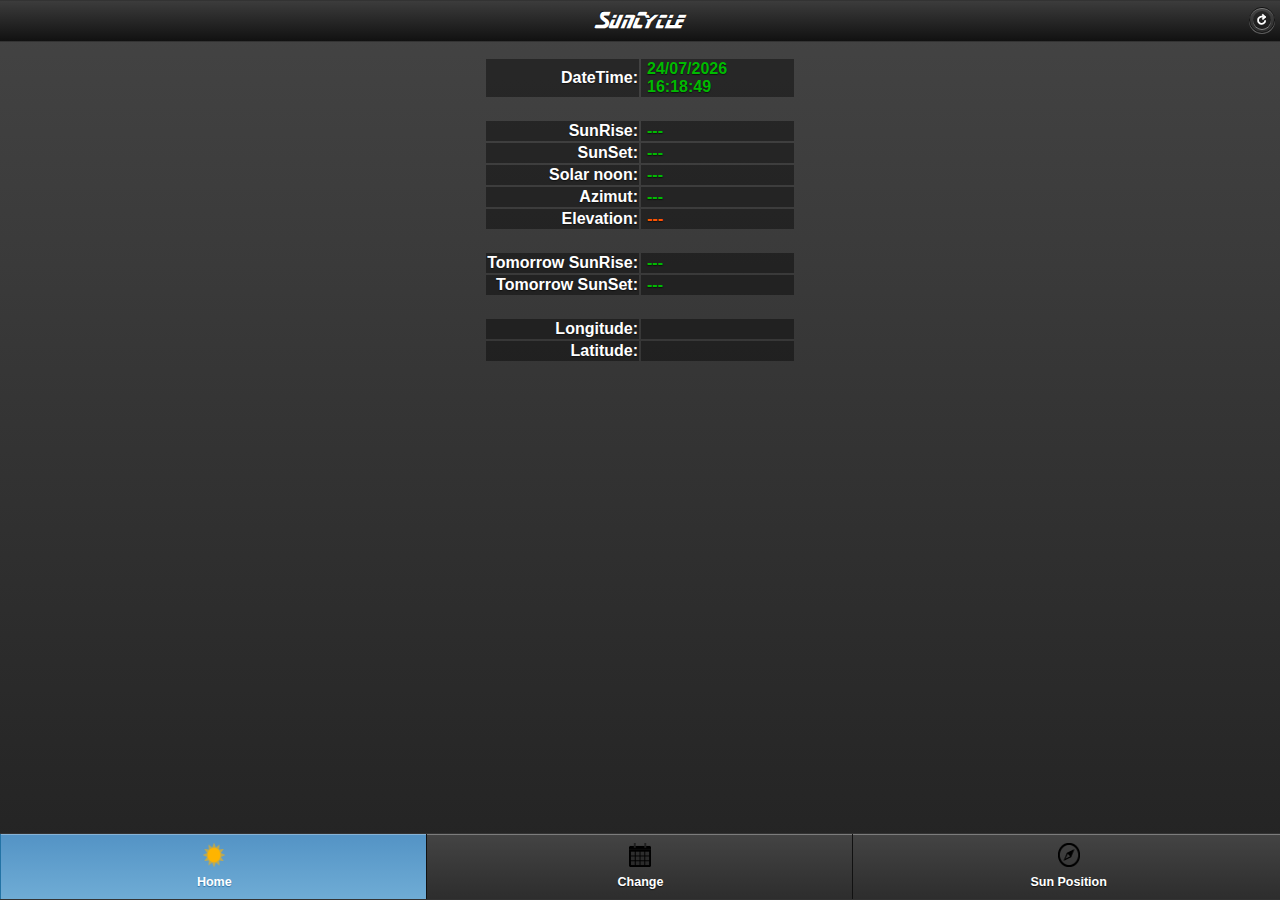
<file: assets/www/index.html>
<!DOCTYPE html>

<html>
  <head>
    <title>SunCycle</title>
    
    <meta charset="utf-8" />
    <meta name="viewport" content="width=device-width, initial-scale=1">
    <link rel="stylesheet" href="css/jquery.mobile-1.2.0.min.css" />
    <link rel="stylesheet" href="css/jquery.mobile.datebox.css" />
    <link href="css/style.css" rel="stylesheet" type="text/css"/>

    <script type="text/javascript" charset="utf-8">
      console = { log: function () {} };
      window.JSON = null;

      var myScroll;
      var language = 'en';
      var reload_timer = {};
      var timeruTime = 0;
      var lw = 11.09845; // longitude west: W is positive, E is negative
      var Phi = 43.51321; // North latitude: N is positive, S is negative
      var gps_valid = false;
      var orig_lw = lw, orig_Phi = Phi;
      var config = { alarm: 0, alarm_time: 0, alarm_disarmed: false };
      var sunmaptimer = null;
    </script>

    <script src="cordova-2.3.0.js" charset="utf-8"></script>
    <script src="jquery-1.8.3.min.js" charset="utf-8"></script>
    <script src="json2.js" charset="utf-8"></script>
    <script src="multilingua.js" charset="utf-8"></script>
    <script src="utimer.js" charset="utf-8"></script>
    <script src="core.js" charset="utf-8"></script>
    <script src="lawnchair-0.6.1.min.js" charset="utf-8"></script>
    <script src="jQueryRotateCompressed.2.2.js" charset="utf-8"></script>
    <script src="raphael-min.js" charset="utf-8"></script>

    <style>

      .nav-glyphish .ui-btn .ui-icon {
        border-radius: 0 0 0 0 !important;
        box-shadow: none !important;
        height: 30px !important;
        margin-left: -15px !important;
        width: 30px !important;
      }

      .nav-glyphish .ui-btn .ui-btn-inner {
        padding-top: 40px !important;
      }

      [name=btn_home] .ui-icon {
        background-attachment: scroll;
        background-clip: border-box;
        background-color: transparent;
        background-image: url("img/171-sun.png");
        background-origin: padding-box;
        background-position: 50% 50%;
        background-repeat: no-repeat;
        background-size: 22px 24px;
      }

      [name=btn_choosedate] .ui-icon {
        background-attachment: scroll;
        background-clip: border-box;
        background-color: transparent;
        background-image: url("img/83-calendar.png");
        background-origin: padding-box;
        background-position: 50% 50%;
        background-repeat: no-repeat;
        background-size: 22px 24px;
      }

/*      [name=btn_compass] .ui-icon {
        background-attachment: scroll;
        background-clip: border-box;
        background-color: transparent;
        background-image: url("img/19-gear.png");
        background-origin: padding-box;
        background-position: 50% 50%;
        background-repeat: no-repeat;
        background-size: 22px 24px;
      }*/

      [name=btn_compass] .ui-icon {
        background-attachment: scroll;
        background-clip: border-box;
        background-color: transparent;
        background-image: url("img/71-compass.png");
        background-origin: padding-box;
        background-position: 50% 50%;
        background-repeat: no-repeat;
        background-size: 22px 24px;
      }

    </style>

    <script>
      
      document.addEventListener("deviceready", onDeviceReady, false);

      $(document).bind("mobileinit", function(){
        $.mobile.defaultPageTransition = 'none';
        $.mobile.page.prototype.options.domCache = true;
      });

      function manageGPS(autocall) {
        console.log("GPS");
        navigator.geolocation.getCurrentPosition(function(pos){
          // success
          console.log("GPS ... ok :)");
          lw = pos.coords.longitude;
          Phi = pos.coords.latitude;
          gps_valid = true;
          $("span.long").addClass("dato").removeClass("dato_error").text(lw);
          $("span.lat").addClass("dato").removeClass("dato_error").text(Phi);
          calculate_sun();

          if(autocall === true) { setTimeout(function(){ manageGPS(true); }, 60000); }
        },
        function() {
          // error
          console.log("GPS ... error :(");
          $("span.long").addClass("dato_error").removeClass("dato").text("---");
          $("span.lat").addClass("dato_error").removeClass("dato").text("---");
          gps_valid = false;
          if(autocall === true) { setTimeout(function(){ manageGPS(true); }, 60000); }
        },
        { maximumAge: 3000, timeout: 5000, enableHighAccuracy: true });
      }

      function onDeviceReady()
      {
        var load_lang = function(locale) {
            language = locale.value.split("_")[0];
            console.log("Selection language: " + language);
            if(language !== 'en')
            {
              $("#datetime").text(Language[language].datetime);
              $("td.title_sunrise").text(Language[language].sunrise);
              $("td.title_sunset").text(Language[language].sunset);
              $("td.title_solar").text(Language[language].solar_noon);
              $("#title_nextsunrise").text(Language[language].tomorrow_sunrise);
              $("#title_nextsunset").text(Language[language].tomorrow_sunset);
              $("td.title_long").text(Language[language].longitude);
              $("td.title_lat").text(Language[language].latitude);
              $('[name="btn_choosedate"] .ui-btn-text').text(Language[language].select_date);
              $('[name="btn_compass"] .ui-btn-text').text(Language[language].compass);
              $("td.title_elevation").text(Language[language].elevation);
              $("#lang_alarm").text(Language[language].alarm);
              $("#lang_alerttime").text(Language[language].alert_time);
            }

            $("[data-role=page]").on("pageinit", function(){ load_lang(locale); });
        };

        var globalization = navigator.globalization || { getLocaleName: function(){load_lang({value: 'en'});} };
        globalization.getLocaleName(load_lang, function (){});

        manageGPS(false);

        document.addEventListener("menubutton", function() {
          $.mobile.changePage("#menu");
        }, false);

        document.addEventListener("backbutton", function() {
            if($('div.ui-datebox-container').css('position') == "absolute")
            {
              $('#seldate').datebox('close');
            }
            else
            {
              navigator.app.exitApp();
            }
        }, false);

        new Lawnchair(function() {
          this.get('alarm_status', function(s){
            if(typeof s !== 'undefined' && s !== null && s.val == 'on') {
              config.alarm = 1;
            }
          });

          this.get('alarm_time', function(t){
            if(typeof t !== 'undefined' && t !== null) {
              config.alarm_time = parseInt(t.val);
            }
          });

          this.get('alarm_time', function(v){
            if(typeof t !== 'undefined' && t !== null) {
              config.alarm_disarmed = parseInt(v.val);
            }
          });

          console.log("Config: alarm = " + config.alarm + ", alarm_time = " + config.alarm_time);
        });
      }

      function draw_map(w)
      {
        //console.log("w = " + w);
        $("#sunmappos").empty();

        var c = 0;
        if((typeof navigator.compass !== 'undefined') && (typeof navigator.compass.getCurrentHeading !== 'undefined'))
        {
          navigator.compass.getCurrentHeading(
              function(h) { c = h.magneticHeading; console.log("compass = " + c); },
              function(h) { console.log("Compass error: " + h.code); }
          );
        }

        var r = 15, r_orbit = 75;
        var d = 90 + w + c;
        var z_x = 150, z_y = 100;
        //var start_x = 100+r_orbit, start_y = 100;

        var px = z_x + r_orbit*Math.cos(Math.PI/180*d);
        var py = z_y - r_orbit*Math.sin(Math.PI/180*d);

        if(typeof Raphael !== 'undefined')
        {
          var paper = Raphael("sunmappos", 300, 300);

          var orbit = paper.circle(z_x, z_y, r_orbit).attr({stroke: "#fff"});
          var sun = paper.circle(px, py, r);
          sun.attr({fill: "#ff8a00"});

          paper.text(90, 210, "Compass = " + c.toFixed(3)).attr({font: "12pt Verdana"}).attr({fill: "#0f0"});
          paper.text(90, 235, "Azimut = " + w.toFixed(3) + " S").attr({font: "12pt Verdana"}).attr({fill: "#0f0"});
        }
        else
        {
          //$("#sunmappos").html("Not yet supported for this Android version :(");
          $("#sunmappos").html("<img id=\"img_sunpos\" src=\"img/sunpos.png\" /><br /><span class=\"dato\">Compass = "+c.toFixed(3)+"</span><br /><span class=\"dato\">Azimut = "+w.toFixed(3)+"</span>");
          $("#img_sunpos").rotate(d);
        }
      }

      function updateData()
      {
        manageGPS(false);
        return false;
      }

      $(document).ready(function(){
        updateTime();
        calculate_sun();
        setInterval(calculate_sun, 30000);
      });

    </script>
  <head>
  
  <body>
    <div id="home" data-role="page" data-theme="a">
      <div data-role="header" data-position="fixed">
        <h1 id="headerpage">SunCycle</h1>
        <a href="#" data-icon="refresh" class="ui-btn-right" data-iconpos="notext" onclick="updateData();">Update</a>
      </div>
      <div data-role="content">
        <div data-scroll="y">
          <table border="0px" style="border: 0px; margin: auto;">
            <tr class="row_active">
              <td id="datetime" class="stitle">DateTime:</td><td><span class="dato" id="cd"></span><br /><span class="dato" id="ctime"></span></td>
            </tr>

            <tr><td colspan="2">&nbsp;</td></tr>

            <tr class="row_active">
              <td class="stitle title_sunrise">SunRise:</td><td><span class="dato" id="jrise"></span><span class="dato_yellow" id="to_rise"></span></td>
            </tr>
            <tr class="row_active">
              <td class="stitle title_sunset">SunSet:</td><td><span class="dato" id="jset"></span><span class="dato_yellow" id="to_set"></span></td>
            </tr>
            <tr class="row_active">
              <td class="stitle title_solar">Solar noon:</td><td><span class="dato" id="jtransit"></span></td>
            </tr>
            <tr class="row_active">
              <td class="stitle">Azimut:</td><td><span class="dato" id="azimut"></span></td>
            </tr>
            <tr class="row_active">
              <td class="stitle title_elevation">Elevation:</td><td><span class="dato" id="elevation"></span></td>
            </tr>
            <tr><td colspan="2">&nbsp;</td></tr>

            <tr class="row_active">
              <td id="title_nextsunrise" class="stitle">Tomorrow SunRise:</td><td><span class="dato" id="next_jrise"></span></td>
            </tr>
            <tr class="row_active">
              <td id="title_nextsunset" class="stitle">Tomorrow SunSet:</td><td><span class="dato" id="next_jset"></span></td>
            </tr>

            <tr><td colspan="2">&nbsp;</td></tr>

            <tr class="row_active">
              <td class="stitle title_long">Longitude:</td><td><span class="dato long"></span></td>
            </tr>
            <tr class="row_active">
              <td class="stitle title_lat">Latitude:</td><td><span class="dato lat"></span></td>
            </tr>
          </table>
        </div>
      </div>

      <div data-role="footer" data-position="fixed" data-tap-toggle="false">
        <div data-role="navbar" data-iconpos="top" class="nav-glyphish">
          <ul>
            <li><a name="btn_home" class="ui-state-persist ui-btn-active" href="#home" data-icon="sun-home">Home</a></li>
            <li><a name="btn_choosedate" href="#choosedate" data-icon="sun-calendar">Change</a></li>
            <li><a name="btn_compass" href="#sunmap" data-icon="sun-compass">Sun Position</a></li>
          </ul>
        </div>
      </div>

    </div>

    <div id="choosedate" data-role="page" data-theme="a">
      <div data-role="header" data-position="fixed">
        <h1 id="headerpage">SunCycle</h1>
        <a href="#" data-icon="refresh" class="ui-btn-right" data-iconpos="notext" onclick="calculate_sun();">Update</a>
      </div>
      <div data-role="content">
        <table border="0px" style="border: 0px; margin: auto; width: 100%;">
          <tr class="row_active">
            <td colspan="2" style="text-align: center;">
              <!--<input name="seldate" id="seldate" type="date" data-role="datebox" data-options='{"mode": "flipbox", "theme" : "a", "pickPageFlipButtonTheme" : "a", "forceInheritTheme" : true}'>-->
              <input name="seldate" id="seldate" type="date" data-role="datebox" data-options='{"mode": "calbox"}'>
            </td>
          </tr>

          <tr><td colspan="2">&nbsp;</td></tr>

          <tr class="row_active">
            <td class="stitle title_sunrise">SunRise:</td><td><span class="dato" id="choosedate_jrise">&nbsp;</span></td>
          </tr>
          <tr class="row_active">
            <td class="stitle title_sunset">SunSet:</td><td><span class="dato" id="choosedate_jset">&nbsp;</span></td>
          </tr>
          <tr class="row_active">
            <td class="stitle title_solar">Solar noon:</td><td><span class="dato" id="choosedate_jtransit"></span></td>
          </tr>

          <tr><td colspan="2">&nbsp;</td></tr>

          <tr class="row_active">
            <td class="stitle title_long">Longitude:</td><td><span class="dato long">&nbsp;</span></td>
          </tr>
          <tr class="row_active">
            <td class="stitle title_lat">Latitude:</td><td><span class="dato lat">&nbsp;</span></td>
          </tr>
        </table>
      </div>

      <div data-role="footer" data-position="fixed" data-tap-toggle="false">
	<div data-role="navbar" data-iconpos="top" class="nav-glyphish">
	  <ul>
	    <li><a name="btn_home" href="#home" data-icon="sun-home">Home</a></li>
	    <li><a name="btn_choosedate" class="ui-state-persist ui-btn-active" href="#choosedate" data-icon="sun-calendar">Change</a></li>
	    <li><a name="btn_compass" href="#sunmap" data-icon="sun-compass">Sun Position</a></li>
	  </ul>
	</div>
      </div>

    </div>

    <div id="menu" data-role="page" data-theme="a">
      <div data-role="header" data-position="fixed">
	<h1 id="headerpage">SunCycle</h1>
      </div>
      <div data-role="content">
	<div data-scroll="y">
	  <br /><br />
	  <ul data-role="listview">
	    <li data-role="fieldcontain">
	      <label for="slider_alarm"><span id="lang_alarm">Alarm</span></label>
	      <select name="slider_alarm" id="slider_alarm" data-role="slider">
            <option value="off">Off</option>
            <option value="on">On</option>
	      </select> 
	    </li>
	    <li data-role="fieldcontain">
	      <fieldset data-role="controlgroup">
		  <legend><span id="lang_alerttime">Alert time</span></legend>
		  <input type="radio" name="choice-time-alarm" id="choice-time-alarm-1" value="5" />
		  <label for="choice-time-alarm-1">5 min</label>
		  <input type="radio" name="choice-time-alarm" id="choice-time-alarm-2" value="10" />
		  <label for="choice-time-alarm-2">10 min</label>
		  <input type="radio" name="choice-time-alarm" id="choice-time-alarm-3" value="20" />
		  <label for="choice-time-alarm-3">20 min</label>
	      </fieldset>
	    </li>
	  </ul>
	</div>
      </div>

      <div data-role="footer" data-position="fixed" data-tap-toggle="false">
        <div data-role="navbar" data-iconpos="top" class="nav-glyphish">
          <ul>
            <li><a name="btn_home" href="#home" data-icon="sun-home">Home</a></li>
            <li><a name="btn_choosedate" href="#choosedate" data-icon="sun-calendar">Change</a></li>
            <li><a name="btn_compass" class="ui-state-persist ui-btn-active" href="#sunmap" data-icon="sun-compass">Sun Position</a></li>
          </ul>
        </div>
      </div>

    </div>

    <div id="sunmap" data-role="page" data-theme="a">
      <div data-role="header" data-position="fixed">
        <h1 id="headerpage">SunCycle</h1>
      </div>
      <div data-role="content">
        <div id="sunmappos" style="margin: auto; text-align: center;"></div>
      </div>

      <div data-role="footer" data-position="fixed" data-tap-toggle="false">
        <div data-role="navbar" data-iconpos="top" class="nav-glyphish">
          <ul>
            <li><a name="btn_home" href="#home" data-icon="sun-home">Home</a></li>
            <li><a name="btn_choosedate" href="#choosedate" data-icon="sun-calendar">Change</a></li>
            <li><a name="btn_compass" class="ui-state-persist ui-btn-active" href="#sunmap" data-icon="sun-compass">Sun Position</a></li>
          </ul>
        </div>
      </div>

    </div>

    <script>

      $("#menu").on("pageinit", function(){
        $('#slider_alarm').on("change", function() {
            var nt = $(this).val();
            console.log(">" + nt);
            new Lawnchair(function() {
              this.save({key : "alarm_status", val: nt});
              if(nt === 'on') { config.alarm = 1; }
              else { config.alarm = 0; }
            });
        });

        $('input[name="choice-time-alarm"]').on("click", function() {
            var nt = $(this).val();
            var nid = $(this).attr("id");
            console.log(">" + nt, $(this).attr("id"));
            new Lawnchair(function() {
              this.save({key : "alarm_time", val: nt, rid: nid});
              config.alarm_time = parseInt(nt);
            });
        });
      });

      $("#sunmap").on("pageshow", function() {
        if(sunmaptimer === null)
        {
          sunmaptimer = new StackTimeout();
        }
        else
        {
          sunmaptimer.stopTimeout();
        }

        var f = function(){
            var r = calculate_bydate(new Date());
            draw_map(r.azimut);
            sunmaptimer.startTimeout(f, 1000);
        };

        f();
      });

      $("#home").on("pageshow", function() {
        if(sunmaptimer !== null)
        {
          sunmaptimer.stopTimeout();
          sunmaptimer = null;
        }
      });

      $("#choosedate").on("pageshow", function() {
        if(sunmaptimer !== null)
        {
          sunmaptimer.stopTimeout();
          sunmaptimer = null;
        }
      });

      $("#menu").on("pageshow", function(){
        new Lawnchair(function() {
          this.get('alarm_status', function(s){
            if(s !== null) {
            $('#slider_alarm').val(s.val).slider('refresh');
            }
          });

          this.get('alarm_time', function(t){
            if(t !== null) {
            $('#'+t.rid).attr("checked", true).checkboxradio("refresh");
            }
          });

        });
      });

      $('#seldate').live('datebox', function (e, passed) {
        if(passed.method === 'set')
        {
          var sd = $('#seldate').val().split('-');
          var nd = new Date(sd[0], sd[1]-1, sd[2], 0, 0, 0);
          calculate_sun("choosedate", nd);
        }
      });

      $('#choosedate').live('pageshow', function(){
        var sd = $('#seldate').val().split('-');
        console.log(sd.length );
        if(sd.length !== 3)
        {
          var dd = new Date();
          calculate_sun("choosedate", dd);
        }
      });

    </script>
    <script src="jquery.mobile-1.2.0.min.js" charset="utf-8"></script>
    <script src="jqm-datebox-1.1.0.comp.calbox.min.js" charset="utf-8"></script>
    
  </body>
</html>
</file>
<file: assets/www/css/style.css>
@font-face {
  font-family: StarNext;
  src: url('StarNext.ttf');
}

body {
  background-color: #000;
}

/*.ui-page {
  background-image: url(../img/sunrise.jpg);
  background-attachment: fixed;
  background-size: 100% auto;
  -webkit-background-size: 100% auto;
  background-position: 0px 0px;
}*/

#headerpage {
 font-family: 'StarNext';
 /*font-size: 1.5em;*/
}

#content {
}

.stitle {
  font-family: 'Arial';
  font-size: 1.0em;
  font-weight: bold;
  text-align: right;
  width: 50%;
}

.dato {
  font-family: 'Arial';
  font-size: 1.0em;
  font-weight: bold;
  text-align: left;
  padding-left: 5px;
  color: #00bb00;
}

.dato_error {
  font-family: 'Arial';
  font-size: 1.0em;
  font-weight: bold;
  text-align: left;
  padding-left: 5px;
  color: #ffaa00;
}

.dato_yellow {
  font-family: 'Arial';
  font-size: 1.0em;
  font-weight: bold;
  text-align: left;
  padding-left: 5px;
  color: #ffff00;
}

.dato_orange {
  font-family: 'Arial';
  font-size: 1.0em;
  font-weight: bold;
  text-align: left;
  padding-left: 5px;
  color: #ff5500;
}

.row_active td {
  background-color: rgba(0, 0, 0, 0.4);
}
</file>
